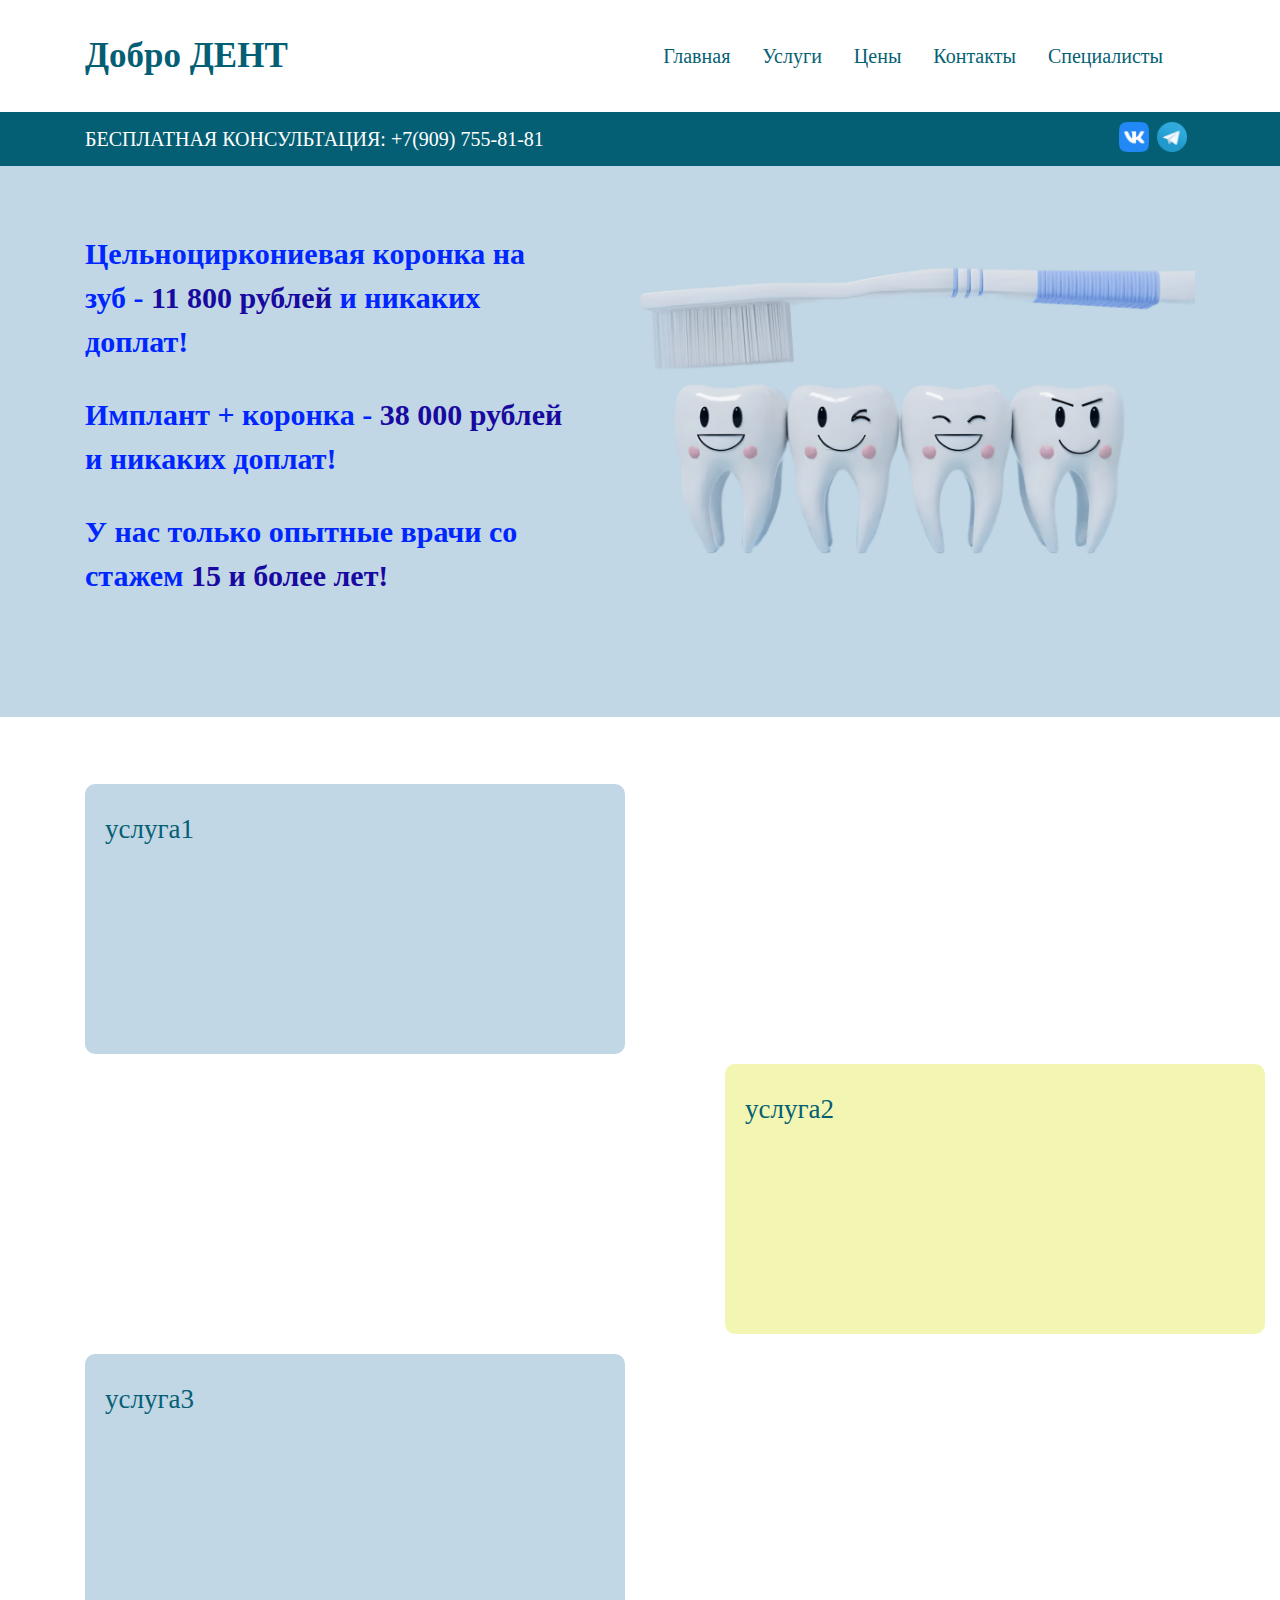
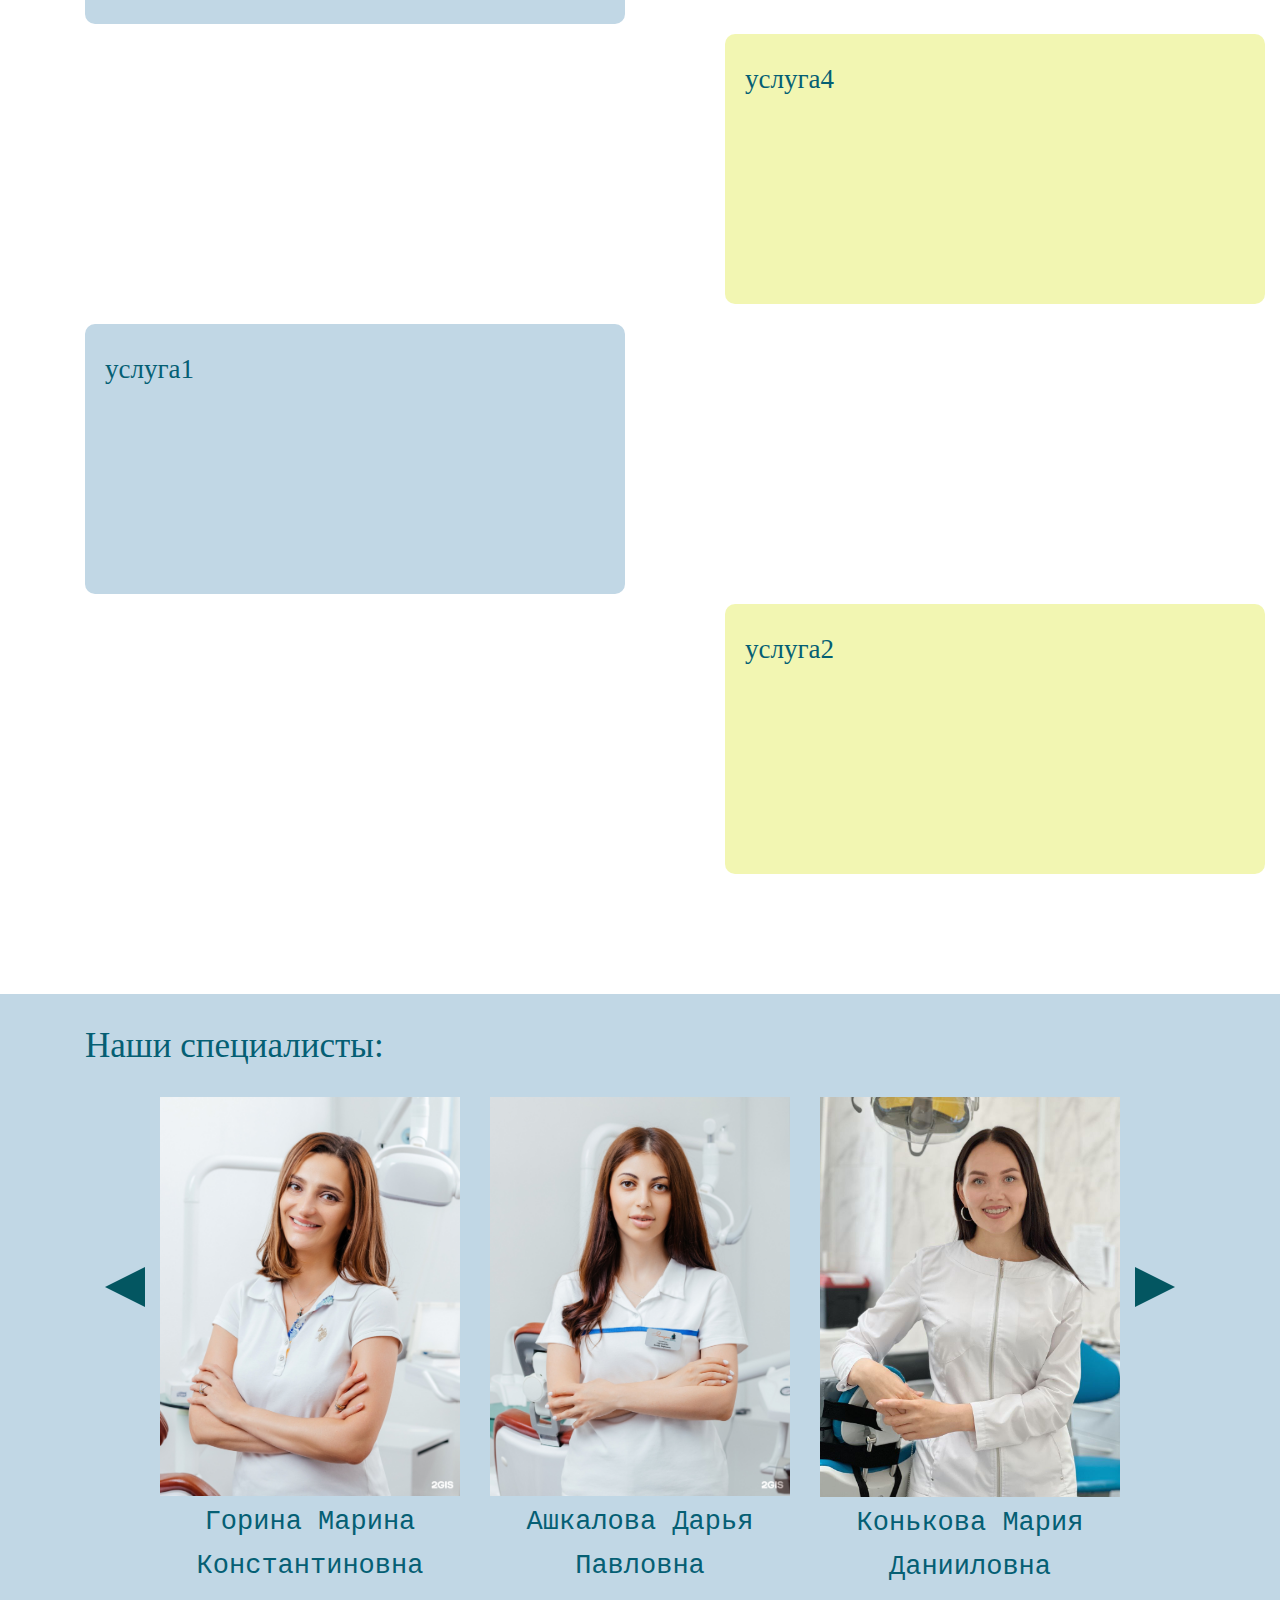
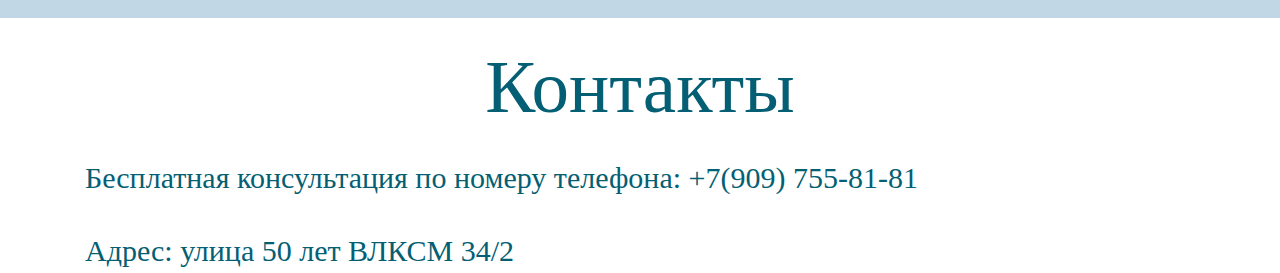
<file: index.html>
<!DOCTYPE html>
<html lang="en">
<head>
    <meta charset="UTF-8">
    <meta name="viewport" content="width=device-width, initial-scale=1.0">
    <title>Document</title>
    <link rel="stylesheet" href="css/style.css">
</head>
<div class="wrap">
<body>
    <div class="div-header">
    <header class="header_1">
        <div class="container container_header">
            <div class="logo">
            <h1 class="h1_header">Добро ДЕНТ</h1>
        </div>
            <nav class="nav">
                <ul class="nav_list">
                    <li class="nav_item"><a href="index.html">Главная</a></li>
                    <li class="nav_item"><a href="#yslugi">Услуги</a></li>
                    <li class="nav_item"><a href="priceList.html">Цены</a></li>
                    <li class="nav_item"><a href="#contacts">Контакты</a></li>
                    <li class="nav_item"><a href="#collectiv">Специалисты</a></li>
                </ul>
            </nav>
            <button class="burger" onclick="burgerClick()">
                <div class="burger__line burger__line1"></div>
                <div class="burger__line burger__line2"></div>
                <div class="burger__line burger__line3"></div>
            </button>
        </div>
    </header>
    <header class="header_2">
    <div class="container container_header_2">
                <div class="header_text_div">
                    <div class="text_h_1">
                <p class="header_text">БЕСПЛАТНАЯ КОНСУЛЬТАЦИЯ: +7(909) 755-81-81
                    </div>
            </div>
            <div class="header_list_div">
                <ul class="header_list">
                    <li class="header_item">
                        <a class="header_link" href="https://vk.com/id747212948">
                            <img src="img/вк.png" alt="" class="header_img">
                        </a>
                    </li>
                    <li class="header_item">
                        <a class="header_link" href="https://web.telegram.org/a/#-1001224624669">
                            <img src="img/telegram-icon.png" alt="" class="header_img">
                        </a>
                    </li>
                </ul>
            </div>
        </div>
    </header>
</div>
    <main class="main">
        <section class="hero-block">
           <div class="container container_hero-block">
            <div class="main_text_1">
                <p class="text_section_1">Цельноциркониевая коронка на зуб - <strong class="strong">11 800 рублей</strong> и никаких доплат!</p>
                <p class="text_section_1">Имплант + коронка - <strong class="strong">38 000 рублей</strong> и никаких доплат!</p>
                <p class="text_section_1">У нас только опытные врачи со стажем <strong class="strong">15 и более лет!</strong></p>
            </div>
            <div class="hero-block_img">
                <img src="img/Remove-bg.ai_1724790157105.png" alt="" class="main_img">
           </div>
                <div class="hero-block_content">
                    <h1 class="main_h1"></h1>
                    <p class="main_text"></p>
                </div>
            </div>
        </section>
        <section class="yslygi">
            <div class="container container_section_2" id="yslugi">  
               <div class="s2">
                    <ul class="yslugi-list">
                        <li class="yslugi-item">
                            <div class="u_div1 u1 zoom-effect"> 
                                <h3 class="u_zag">услуга1</h3>
                            </div>
                        </li>

                        <li class="yslugi-item">
                            <div class="u_div1 u2 zoom-effect"> 
                                <h3 class="u_zag">услуга3</h3>
                            </div>
                        </li>

                        <li class="yslugi-item">
                            <div class="u_div1 u3 zoom-effect"> 
                                <h3 class="u_zag">услуга1</h3>
                            </div>
                        </li>
                    </ul>
                <ul class="u_list">
                    <li class="yslugi-item">
                        <div class="u_div2 u4 zoom-effect"> 
                            <h3 class="u_zag">услуга2</h3>
                        </div>
                    </li>
                    
                    <li class="yslugi-item">
                        <div class="u_div2 u5 zoom-effect"> 
                            <h3 class="u_zag">услуга4</h3>
                        </div>
                    </li>

                    <li class="yslugi-item">
                        <div class="u_div2 u6 zoom-effect"> 
                            <h3 class="u_zag">услуга2</h3>
                        </div>
                    </li>
                </ul>
        </div>
            </div>
        </section>
        <section class="collectiv">
           <div class="container div_s3">
    <h2 class="collectiv__title" id="collectiv">Наши специалисты:</h2>
    <div class="collectiv__d">
        <div class="triangle">
            <button class="triangle-left" id="btn_prev" onclick="prev()"></button>
        </div>
    <div class="collectiv_div photo1">
        <img src="img/photo1.jpg" alt="" class="collectiv__img" id="first">
        <p class="collectiv__text text1">Горина Марина Константиновна</p>
    </div>
    <div class="collectiv_div photo2">
        <img src="img/photo2.jpg" alt="" class="collectiv__img" id="second">
        <p class="collectiv__text text2">Ашкалова Дарья Павловна</p>
    </div>
    <div class="collectiv_div photo3">
        <img src="img/photo3.jpg" alt="" class="collectiv__img" id="third">
        <p class="collectiv__text text3">Конькова Мария Данииловна</p>
    </div>
    <div class="triangle">
        <button class="triangle-right" id="btn_next" onclick="next()"></button>
    </div>
</div>
</div>
        </section>
        <section class="contacts" id="contacts">
            <div class="container container__contacts">
                <h1 class="contacts__title">Контакты</h1>
                <div class="cont__p">
                    <p class="contacts__text">Бесплатная консультация по номеру телефона: +7(909) 755-81-81</p>
                    <p class="contacts__text">Адрес: улица 50 лет ВЛКСМ 34/2</p>
                </div>
            </div>
        </section>
        <section class="otzivi">

        </section>
    </main>
    <footer class="footer">
        <div class="container container_footer">
            <div class="proiv">
                <p class="footer_P"></p>
            </div>
            <div class="footer_content">
                <h2 class="footer_title"></h2>
                <p class="footer_text"></p>
            </div>
        </div>
    </footer>
    <script type="text/javascript" src="scripts/gallery.js"></script>
    <script type="text/javascript" src="scripts/burger.js"></script>
</body>
</div>
</html>
</file>
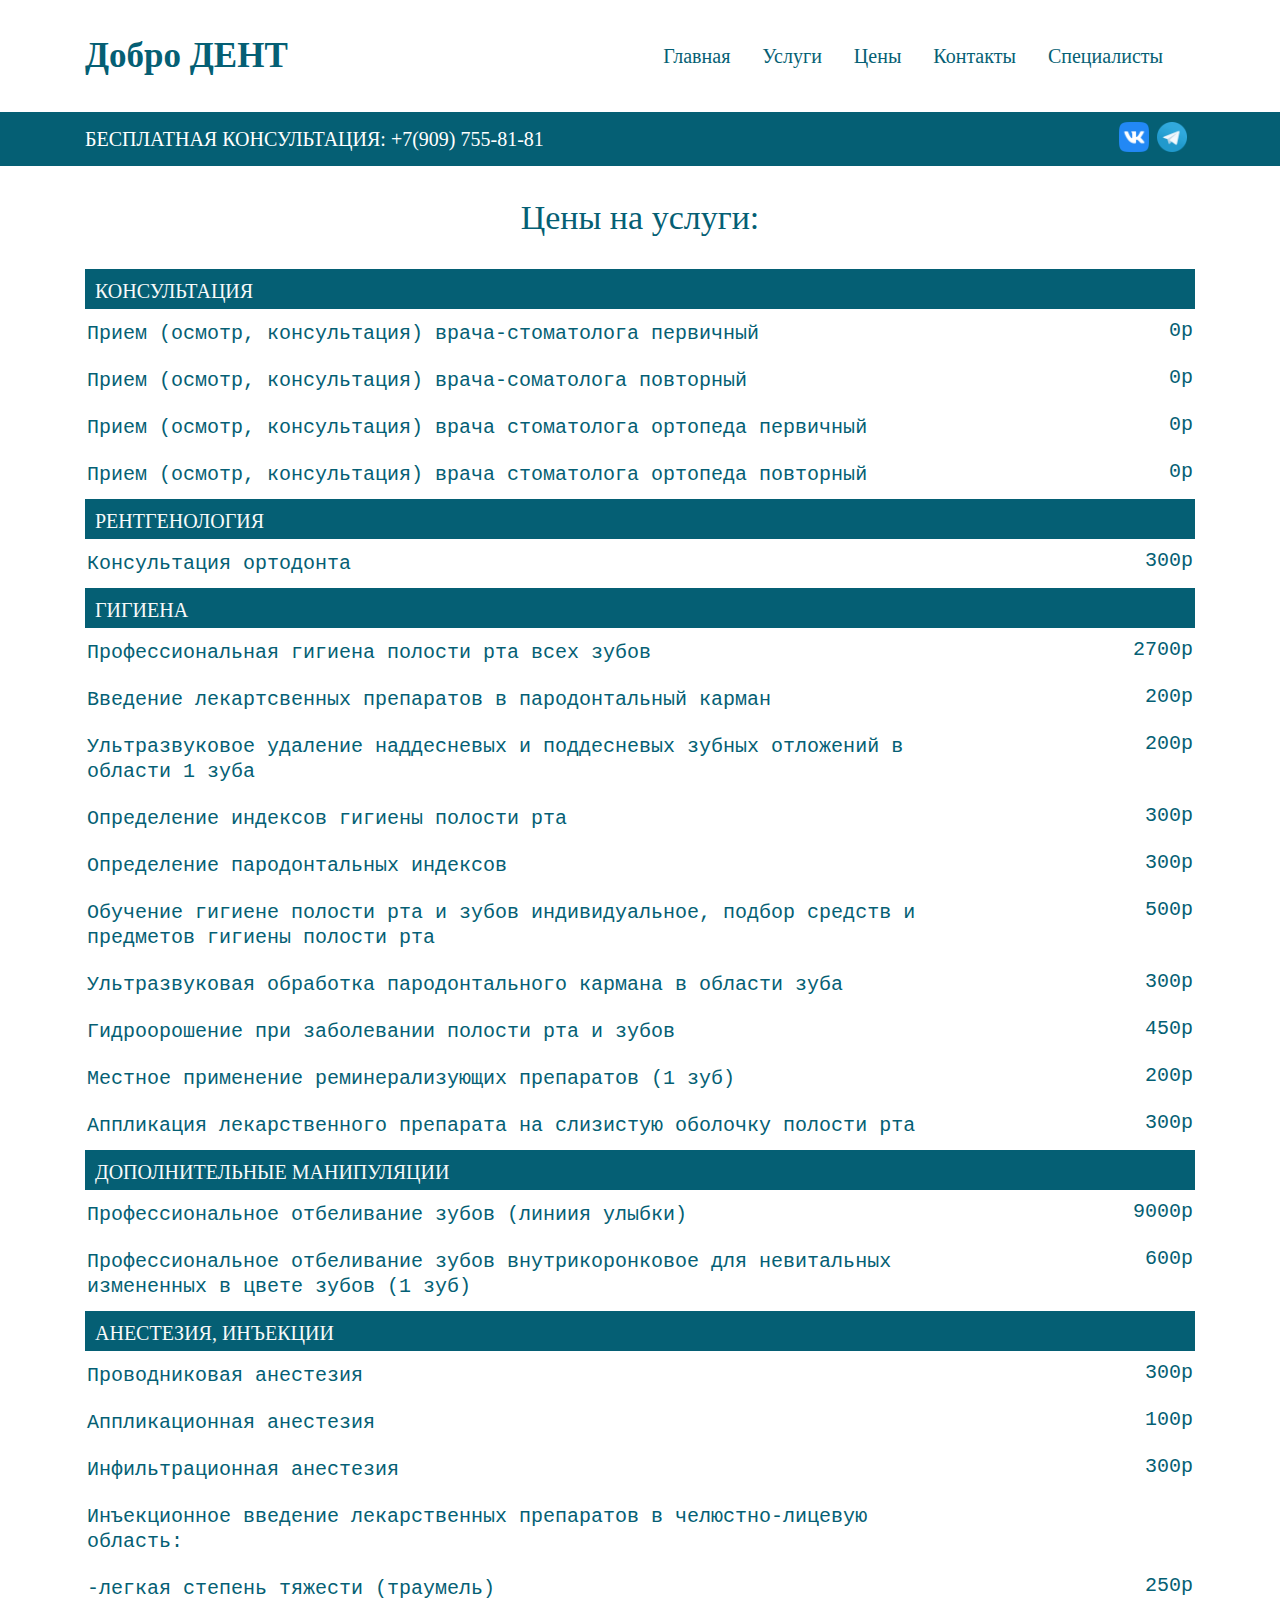
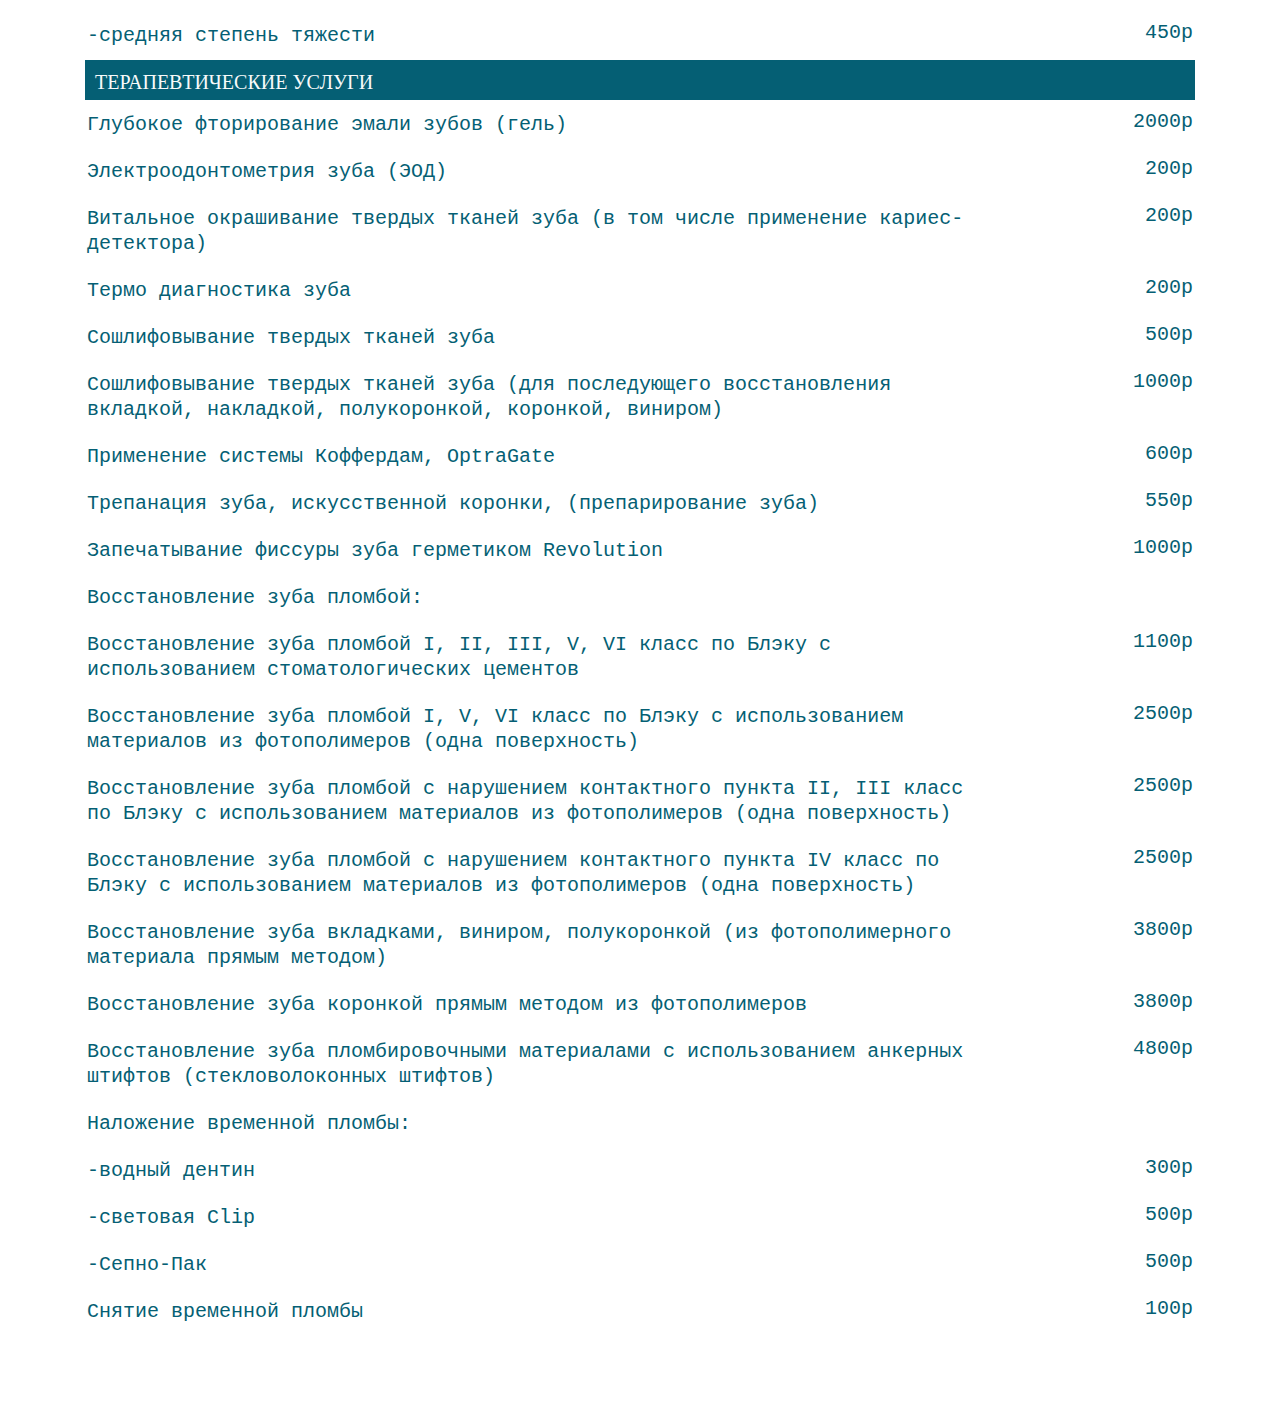
<file: priceList.html>
<!DOCTYPE html>
<html lang="en">
<head>
    <meta charset="UTF-8">
    <meta name="viewport" content="width=device-width, initial-scale=1.0">
    <title>Document</title>
    <link rel="stylesheet" href="css/style.css">
</head>
<div class="wrap">
<body>
    <div class="div-header">
    <header class="header_1">
        <div class="container container_header">
            <div class="logo">
            <h1 class="h1_header">Добро ДЕНТ</h1>
        </div>
            <nav class="nav">
                <ul class="nav_list">
                    <li class="nav_item"><a href="index.html">Главная</a></li>
                    <li class="nav_item"><a href="index.html">Услуги</a></li>
                    <li class="nav_item"><a href="index.html">Цены</a></li>
                    <li class="nav_item"><a href="index.html">Контакты</a></li>
                    <li class="nav_item"><a href="index.html">Специалисты</a></li>
                </ul>
            </nav>
            <button class="burger" onclick="burgerClick()">
                <div class="burger__line burger__line1"></div>
                <div class="burger__line burger__line2"></div>
                <div class="burger__line burger__line3"></div>
            </button>
        </div>
    </header>
    <header class="header_2">
    <div class="container container_header_2">
                <div class="header_text_div">
                    <div class="text_h_1">
                <p class="header_text">БЕСПЛАТНАЯ КОНСУЛЬТАЦИЯ: +7(909) 755-81-81
                    </div>
            </div>
            <div class="header_list_div">
                <ul class="header_list">
                    <li class="header_item">
                        <a class="header_link" href="https://vk.com/id747212948">
                            <img src="img/вк.png" alt="" class="header_img">
                        </a>
                    </li>
                    <li class="header_item">
                        <a class="header_link" href="https://web.telegram.org/a/#-1001224624669">
                            <img src="img/telegram-icon.png" alt="" class="header_img">
                        </a>
                    </li>
                </ul>
            </div>
        </div>
    </header>
    <main class="main">
        <div class="container table__div">
            <h2 class="table__title">Цены на услуги:</h2>
            <div class="tit">
                <p class="titles__p">КОНСУЛЬТАЦИЯ</p>
            </div>
            <div class="prices-items">
            <table class="price__table">
                <tbody class="table__body">
                    <tr class="price-row">
                        <td class="elem_table">
                            <div class="line-blocks">
                                <div class="p-i-t"><p class="prices-item-titles">Прием (осмотр, консультация) врача-стоматолога первичный</p></div>
                                <div class="i-p"><p class="item-price">0р</p></div>
                            </div>
                        </td>
                    </tr>

                    <tr class="price-row">
                        <td class="elem_table">
                            <div class="line-blocks">
                                <div class="p-i-t"><p class="prices-item-titles">Прием (осмотр, консультация) врача-соматолога повторный</p></div>
                                <div class="i-p"><p class="item-price">0р</p></div>
                            </div>
                        </td>
                    </tr>

                    <tr class="price-row">
                        <td class="elem_table">
                            <div class="line-blocks">
                                <div class="p-i-t"><p class="prices-item-titles">Прием (осмотр, консультация) врача стоматолога ортопеда первичный</p></div>
                                <div class="i-p"><p class="item-price">0р</p></div>
                            </div>
                        </td>
                    </tr>

                    <tr class="price-row">
                        <td class="elem_table">
                            <div class="line-blocks">
                                <div class="p-i-t"><p class="prices-item-titles">Прием (осмотр, консультация) врача стоматолога ортопеда повторный</p></div>
                                <div class="i-p"><p class="item-price">0р</p></div>
                            </div>
                        </td>
                    </tr>
                </tbody>
            </table>
        </div>
        <div class="tit">
            <p class="titles__p">РЕНТГЕНОЛОГИЯ</p>
        </div>
        <div class="prices-items">
        <table class="price__table">
            <tbody class="table__body">
                <tr class="price-row">
                    <td class="elem_table">
                        <div class="line-blocks">
                            <div class="p-i-t"><p class="prices-item-titles">Консультация ортодонта</p></div>
                            <div class="i-p"><p class="item-price">300р</p></div>
                        </div>
                    </td>
                </tr>
            </tbody>
        </table>
    </div>
    <div class="tit">
        <p class="titles__p">ГИГИЕНА</p>
    </div>
    <div class="prices-items">
    <table class="price__table">
        <tbody class="table__body">
            <tr class="price-row">
                <td class="elem_table">
                    <div class="line-blocks">
                        <div class="p-i-t"><p class="prices-item-titles">Профессиональная гигиена полости рта всех зубов</p></div>
                        <div class="i-p"><p class="item-price">2700р</p></div>
                    </div>
                </td>
            </tr>

            <tr class="price-row">
                <td class="elem_table">
                    <div class="line-blocks">
                        <div class="p-i-t"><p class="prices-item-titles">Введение лекартсвенных препаратов в пародонтальный карман</p></div>
                        <div class="i-p"><p class="item-price">200р</p></div>
                    </div>
                </td>
            </tr>

            <tr class="price-row">
                <td class="elem_table">
                    <div class="line-blocks">
                        <div class="p-i-t"><p class="prices-item-titles">Ультразвуковое удаление наддесневых и поддесневых зубных отложений в области 1 зуба</p></div>
                        <div class="i-p"><p class="item-price">200р</p></div>
                    </div>
                </td>
            </tr>

            <tr class="price-row">
                <td class="elem_table">
                    <div class="line-blocks">
                        <div class="p-i-t"><p class="prices-item-titles">Определение индексов гигиены полости рта</p></div>
                        <div class="i-p"><p class="item-price">300р</p></div>
                    </div>
                </td>
            </tr>

            <tr class="price-row">
                <td class="elem_table">
                    <div class="line-blocks">
                        <div class="p-i-t"><p class="prices-item-titles">Определение пародонтальных индексов</p></div>
                        <div class="i-p"><p class="item-price">300р</p></div>
                    </div>
                </td>
            </tr>

            <tr class="price-row">
                <td class="elem_table">
                    <div class="line-blocks">
                        <div class="p-i-t"><p class="prices-item-titles">Обучение гигиене полости рта и зубов индивидуальное, подбор средств и предметов гигиены полости рта</p></div>
                        <div class="i-p"><p class="item-price">500р</p></div>
                    </div>
                </td>
            </tr>

            <tr class="price-row">
                <td class="elem_table">
                    <div class="line-blocks">
                        <div class="p-i-t"><p class="prices-item-titles">Ультразвуковая обработка пародонтального кармана в области зуба</p></div>
                        <div class="i-p"><p class="item-price">300р</p></div>
                    </div>
                </td>
            </tr>

            <tr class="price-row">
                <td class="elem_table">
                    <div class="line-blocks">
                        <div class="p-i-t"><p class="prices-item-titles">Гидроорошение при заболевании полости рта и зубов</p></div>
                        <div class="i-p"><p class="item-price">450р</p></div>
                    </div>
                </td>
            </tr>

            <tr class="price-row">
                <td class="elem_table">
                    <div class="line-blocks">
                        <div class="p-i-t"><p class="prices-item-titles">Местное применение реминерализующих препаратов (1 зуб)</p></div>
                        <div class="i-p"><p class="item-price">200р</p></div>
                    </div>
                </td>
            </tr>

            <tr class="price-row">
                <td class="elem_table">
                    <div class="line-blocks">
                        <div class="p-i-t"><p class="prices-item-titles">Аппликация лекарственного препарата на слизистую оболочку полости рта </p></div>
                        <div class="i-p"><p class="item-price">300р</p></div>
                    </div>
                </td>
            </tr>
        </tbody>
    </table>
</div>
<div class="tit">
    <p class="titles__p">ДОПОЛНИТЕЛЬНЫЕ МАНИПУЛЯЦИИ</p>
</div>
<div class="prices-items">
<table class="price__table">
    <tbody class="table__body">
        <tr class="price-row">
            <td class="elem_table">
                <div class="line-blocks">
                    <div class="p-i-t"><p class="prices-item-titles">Профессиональное отбеливание зубов (линиия улыбки)</p></div>
                    <div class="i-p"><p class="item-price">9000р</p></div>
                </div>
            </td>
        </tr>

        <tr class="price-row">
            <td class="elem_table">
                <div class="line-blocks">
                    <div class="p-i-t"><p class="prices-item-titles">Профессиональное отбеливание зубов внутрикоронковое для невитальных измененных в цвете зубов (1 зуб)</p></div>
                    <div class="i-p"><p class="item-price">600р</p></div>
                </div>
            </td>
        </tr>
    </tbody>
</table>
</div>
            <div class="tit">
                <p class="titles__p">АНЕСТЕЗИЯ, ИНЪЕКЦИИ</p>
            </div>
            <div class="prices-items">
                <table class="price__table">
                    <tbody class="table__body">
                        <tr class="price-row">
                            <td class="elem_table">
                                <div class="line-blocks">
                                    <div class="p-i-t"><p class="prices-item-titles">Проводниковая анестезия</p></div>
                                    <div class="i-p"><p class="item-price">300р</p></div>
                                </div>
                            </td>
                        </tr>
    
                        <tr class="price-row">
                            <td class="elem_table">
                                <div class="line-blocks">
                                    <div class="p-i-t"><p class="prices-item-titles">Аппликационная анестезия</p></div>
                                    <div class="i-p"><p class="item-price">100р</p></div>
                                </div>
                            </td>
                        </tr>
    
                        <tr class="price-row">
                            <td class="elem_table">
                                <div class="line-blocks">
                                    <div class="p-i-t"><p class="prices-item-titles">Инфильтрационная анестезия</p></div>
                                    <div class="i-p"><p class="item-price">300р</p></div>
                                </div>
                            </td>
                        </tr>
    
                        <tr class="price-row">
                            <td class="elem_table">
                                <div class="line-blocks">
                                    <div class="p-i-t"><p class="prices-item-titles">Инъекционное введение лекарственных препаратов в челюстно-лицевую область:</p></div>
                                </div>
                            </td>
                        </tr>
    
                        <tr class="price-row">
                            <td class="elem_table">
                                <div class="line-blocks">
                                    <div class="p-i-t"><p class="prices-item-titles">-легкая степень тяжести (траумель)</p></div>
                                    <div class="i-p"><p class="item-price">250р</p></div>
                                </div>
                            </td>
                        </tr>

                        <tr class="price-row">
                            <td class="elem_table">
                                <div class="line-blocks">
                                    <div class="p-i-t"><p class="prices-item-titles">-средняя степень тяжести</p></div>
                                    <div class="i-p"><p class="item-price">450р</p></div>
                                </div>
                            </td>
                        </tr>
                    </tbody>
                </table>
            </div>
            <div class="tit">
                <p class="titles__p">ТЕРАПЕВТИЧЕСКИЕ УСЛУГИ</p>
            </div>
            <div class="prices-items">
                <table class="price__table">
                    <tbody class="table__body">
                        <tr class="price-row">
                            <td class="elem_table">
                                <div class="line-blocks">
                                    <div class="p-i-t"><p class="prices-item-titles">Глубокое фторирование эмали зубов (гель)</p></div>
                                    <div class="i-p"><p class="item-price">2000р</p></div>
                                </div>
                            </td>
                        </tr>
    
                        <tr class="price-row">
                            <td class="elem_table">
                                <div class="line-blocks">
                                    <div class="p-i-t"><p class="prices-item-titles">Электроодонтометрия зуба (ЭОД)</p></div>
                                    <div class="i-p"><p class="item-price">200р</p></div>
                                </div>
                            </td>
                        </tr>
    
                        <tr class="price-row">
                            <td class="elem_table">
                                <div class="line-blocks">
                                    <div class="p-i-t"><p class="prices-item-titles">Витальное окрашивание твердых тканей зуба (в том числе применение кариес-детектора)</p></div>
                                    <div class="i-p"><p class="item-price">200р</p></div>
                                </div>
                            </td>
                        </tr>
    
                        <tr class="price-row">
                            <td class="elem_table">
                                <div class="line-blocks">
                                    <div class="p-i-t"><p class="prices-item-titles">Термо диагностика зуба</p></div>
                                    <div class="i-p"><p class="item-price">200р</p></div>
                                </div>
                            </td>
                        </tr>
    
                        <tr class="price-row">
                            <td class="elem_table">
                                <div class="line-blocks">
                                    <div class="p-i-t"><p class="prices-item-titles">Сошлифовывание твердых тканей зуба</p></div>
                                    <div class="i-p"><p class="item-price">500р</p></div>
                                </div>
                            </td>
                        </tr>

                        <tr class="price-row">
                            <td class="elem_table">
                                <div class="line-blocks">
                                    <div class="p-i-t"><p class="prices-item-titles">Сошлифовывание твердых тканей зуба (для последующего восстановления вкладкой, накладкой, полукоронкой, коронкой, виниром)</p></div>
                                    <div class="i-p"><p class="item-price">1000р</p></div>
                                </div>
                            </td>
                        </tr>
    
                        <tr class="price-row">
                            <td class="elem_table">
                                <div class="line-blocks">
                                    <div class="p-i-t"><p class="prices-item-titles">Применение системы Коффердам, OptraGate</p></div>
                                    <div class="i-p"><p class="item-price">600р</p></div>
                                </div>
                            </td>
                        </tr>
    
                        <tr class="price-row">
                            <td class="elem_table">
                                <div class="line-blocks">
                                    <div class="p-i-t"><p class="prices-item-titles">Трепанация зуба, искусственной коронки, (препарирование зуба)</p></div>
                                    <div class="i-p"><p class="item-price">550р</p></div>
                                </div>
                            </td>
                        </tr>
    
                        <tr class="price-row">
                            <td class="elem_table">
                                <div class="line-blocks">
                                    <div class="p-i-t"><p class="prices-item-titles">Запечатывание фиссуры зуба герметиком Revolution</p></div>
                                    <div class="i-p"><p class="item-price">1000р</p></div>
                                </div>
                            </td>
                        </tr>
    
                        <tr class="price-row">
                            <td class="elem_table">
                                <div class="line-blocks">
                                    <div class="p-i-t"><p class="prices-item-titles">Восстановление зуба пломбой:</p></div>
                                </div>
                            </td>
                        </tr>

                        <tr class="price-row">
                            <td class="elem_table">
                                <div class="line-blocks">
                                    <div class="p-i-t"><p class="prices-item-titles">Восстановление зуба пломбой I, II, III, V, VI класс по Блэку с использованием стоматологических цементов</p></div>
                                    <div class="i-p"><p class="item-price">1100р</p></div>
                                </div>
                            </td>
                        </tr>
    
                        <tr class="price-row">
                            <td class="elem_table">
                                <div class="line-blocks">
                                    <div class="p-i-t"><p class="prices-item-titles">Восстановление зуба пломбой I, V, VI класс по Блэку с использованием материалов из фотополимеров (одна поверхность)</p></div>
                                    <div class="i-p"><p class="item-price">2500р</p></div>
                                </div>
                            </td>
                        </tr>
    
                        <tr class="price-row">
                            <td class="elem_table">
                                <div class="line-blocks">
                                    <div class="p-i-t"><p class="prices-item-titles">Восстановление зуба пломбой с нарушением контактного пункта II, III класс по Блэку с использованием материалов из фотополимеров (одна поверхность)</p></div>
                                    <div class="i-p"><p class="item-price">2500р</p></div>
                                </div>
                            </td>
                        </tr>
    
                        <tr class="price-row">
                            <td class="elem_table">
                                <div class="line-blocks">
                                    <div class="p-i-t"><p class="prices-item-titles">Восстановление зуба пломбой с нарушением контактного пункта IV класс по Блэку с использованием материалов из фотополимеров (одна поверхность)</p></div>
                                    <div class="i-p"><p class="item-price">2500р</p></div>
                                </div>
                            </td>
                        </tr>
    
                        <tr class="price-row">
                            <td class="elem_table">
                                <div class="line-blocks">
                                    <div class="p-i-t"><p class="prices-item-titles">Восстановление зуба вкладками, виниром, полукоронкой (из фотополимерного материала прямым методом)</p></div>
                                    <div class="i-p"><p class="item-price">3800р</p></div>
                                </div>
                            </td>
                        </tr>

                        <tr class="price-row">
                            <td class="elem_table">
                                <div class="line-blocks">
                                    <div class="p-i-t"><p class="prices-item-titles">Восстановление зуба коронкой прямым методом из фотополимеров</p></div>
                                    <div class="i-p"><p class="item-price">3800р</p></div>
                                </div>
                            </td>
                        </tr>
    
                        <tr class="price-row">
                            <td class="elem_table">
                                <div class="line-blocks">
                                    <div class="p-i-t"><p class="prices-item-titles">Восстановление зуба пломбировочными материалами с использованием анкерных штифтов (стекловолоконных штифтов)</p></div>
                                    <div class="i-p"><p class="item-price">4800р</p></div>
                                </div>
                            </td>
                        </tr>
    
                        <tr class="price-row">
                            <td class="elem_table">
                                <div class="line-blocks">
                                    <div class="p-i-t"><p class="prices-item-titles">Наложение временной пломбы:</p></div>
                                </div>
                            </td>
                        </tr>
    
                        <tr class="price-row">
                            <td class="elem_table">
                                <div class="line-blocks">
                                    <div class="p-i-t"><p class="prices-item-titles">-водный дентин</p></div>
                                    <div class="i-p"><p class="item-price">300р</p></div>
                                </div>
                            </td>
                        </tr>
    
                        <tr class="price-row">
                            <td class="elem_table">
                                <div class="line-blocks">
                                    <div class="p-i-t"><p class="prices-item-titles">-световая Clip</p></div>
                                    <div class="i-p"><p class="item-price">500р</p></div>
                                </div>
                            </td>
                        </tr>

                        <tr class="price-row">
                            <td class="elem_table">
                                <div class="line-blocks">
                                    <div class="p-i-t"><p class="prices-item-titles">-Сепно-Пак</p></div>
                                    <div class="i-p"><p class="item-price">500р</p></div>
                                </div>
                            </td>
                        </tr>

                        <tr class="price-row">
                            <td class="elem_table">
                                <div class="line-blocks">
                                    <div class="p-i-t"><p class="prices-item-titles">Снятие временной пломбы</p></div>
                                    <div class="i-p"><p class="item-price">100р</p></div>
                                </div>
                            </td>
                        </tr>
                    </tbody>
                </table>
            </div>
</div>
    </main>
    <footer class="footer">
        <div class="container container_footer">
            <div class="proiv">
                <p class="footer_P"></p>
            </div>
            <div class="footer_content">
                <h2 class="footer_title"></h2>
                <p class="footer_text"></p>
            </div>
        </div>
    </footer>
    <script type="text/javascript" src="scripts/burger.js"></script>
</body>
</div>
</html>
</file>
<file: css/style.css>
*{
    margin: 0;
    padding: 0;
    text-decoration: none;
}


.div-header{
    position: -webkit-sticky;
    position: sticky;
    top: 0;
    z-index: 2;
}

header{
    z-index: 999;
    position: relative;
}

.header_1{
    background-color: white;
    
}
.wrap{
    overflow: hidden;
}
.container{
    max-width: 1110px;
    margin: 0 auto;
}

.container_header{
    display: flex;
    align-items: center;
    padding: 36px 0;
    justify-content: space-between;
}



.logo{
    display: flex;
    align-items: center;
    margin-right: 100px;
}

.h1_header{
    color: rgb(5, 95, 116);
font-family: cursive;
font-size: 35px;
font-weight: 900;
line-height: 40px;
letter-spacing: 0%;
text-align: left;
}

.nav_list{
    display: flex;
    list-style: none ;
}

.nav_item{
    margin-right: 32px;
    color: rgb(5, 95, 116);
font-family: cursive;
font-size: 20px;
font-weight: 400;
line-height: 20px;
letter-spacing: 0%;
text-align: left;
cursor: pointer;
transition: .3s;
}

.nav_item:hover{
    color: rgb(145, 218, 235);
}
a{
    color: rgb(5, 95, 116);
}
a:hover{
    color: rgb(145, 218, 235);
}




.header_2{
    background-color: rgb(5, 95, 116);
    z-index: 998;
}

.container_header_2{
    display: flex;
    align-items: center;
    justify-content: space-between;
}
.header_text_div{
    margin-right: 32px;
    color: rgb(255, 255, 255);
font-family: cursive;
font-size: 20px;
font-weight: 400;
line-height: 17px;
letter-spacing: 0%;
text-align: center;
cursor: pointer;
transition: .3s;
}


.header_list{
list-style: none;
display: flex;
}

.header_item{
    margin-right: 8px;
    margin-top: 10px;
    margin-bottom: 10px;
}

.header_img{
   max-width: 30px;
}

.header_img:hover{
    filter: brightness(80%);
}





.hero-block{
    background: rgb(193,215,229);
}
.container_hero-block{
    display: flex;
    justify-content: space-between;
    align-items: center;
    padding: 66px 0 90px;
}

.text_section_1{
    margin-right: 32px;
    color: rgb(0, 38, 255);
font-family: American Typewriter, serif;
font-size: 30px;
font-weight: 700;
line-height: 44px;
letter-spacing: 0%;
text-align: left;
cursor: pointer;
transition: .3s;
margin-bottom: 29px;
}
.strong{
    color: rgb(24, 9, 160);
    font-weight: 600;
}

.main_img{
    max-width: 600px;
    align-items: center;
    justify-content: right;
}

.table__div{
    margin-bottom: 70px;
}






 .container_section_2{
    justify-content: space-between;
    align-items: center;
    padding: 47px 0 90px;
 }


.yslugi-list{
    list-style: none;
    
}

.s2{
    display: flex;
}

.u_div1{
    width: 500px;
    height: 230px;
    background: rgb(193,215,229);
    margin-bottom: 300px;
    border-radius: 10px;
    padding: 20px 20px 20px;
    margin-right: 100px;
    margin-top: 20px;
}

.u_div1:hover{
    -webkit-box-shadow: 11px 10px 8px 0px rgba(11, 82, 137, 0.33);
-moz-box-shadow: 11px 10px 8px 0px rgba(11, 82, 137, 0.33);
box-shadow: 11px 10px 8px 0px rgba(11, 82, 137, 0.33);
}

.u_list{
    list-style: none;
}

.u_div2{
    width: 500px;
    height: 230px;
    background: rgba(240, 245, 166, 0.863);
    margin-bottom: 30px;
    border-radius: 10px;
    padding: 20px 20px 20px;
    margin-top: 300px;
}

.u_div2:hover{
    -webkit-box-shadow: 11px 10px 8px 0px rgba(88, 82, 2, 0.33);
-moz-box-shadow: 11px 10px 8px 0px rgba(88, 82, 2, 0.33);
box-shadow: 11px 10px 8px 0px rgba(88, 82, 2, 0.33)ж
}

.u_zag{
    
    color: rgb(5, 95, 116);
font-family: cursive;
font-size: 27px;
font-weight: 400;
line-height: 50px;
letter-spacing: 0%;
text-align: left;
cursor: pointer;
}

.zoom-effect {
    transition: transform 0.5s;
}
  
  .zoom-effect:hover {
    transform: scale(1.1);
    z-index: 1;
}


.collectiv{
    background-color:  rgb(193,215,229);
}
.div_s3{
    padding-top: 30px;
}
.collectiv__title{
    color: rgb(5, 95, 116);
font-family: cursive;
font-size: 35px;
font-weight: 500;
line-height: 44px;
letter-spacing: 0%;
text-align: left;
cursor: pointer;
transition: .3s;
margin-bottom: 29px;
}
.collectiv__d{
    display: flex;
    justify-content: center;
}
.collectiv__img{
    width: 300px;
}
.collectiv_div{
    max-width: 300px;
}
.collectiv__text{
    color: rgb(5, 95, 116);
font-family: Andale Mono, monospace;
font-size: 27px;
font-weight: 500;
line-height: 44px;
letter-spacing: 0%;
text-align: center;
cursor: pointer;
transition: .3s;
margin-bottom: 29px;
}
.photo1{
   margin-left: 15px;
   margin-right: 30px;
}
.photo3{
    margin-left: 30px;
    margin-right: 15px;
}


.triangle-left {
    width: 0;
    height: 0;
    border-top: 20px solid transparent;
    border-bottom: 20px solid transparent;
    border-right: 40px solid #035661;
    border-left: 1px solid transparent;
    margin-top: 170px;
    background-color: rgb(193,215,229);
    
}

.triangle-right {
    width: 0;
    height: 0;
    border-top: 20px solid transparent;
    border-bottom: 20px solid transparent;
    border-left: 40px solid #035661;
    margin-top: 170px;
    border-right: 1px solid transparent;
    background-color: rgb(193,215,229);
}




.contacts__title{
    color: rgb(5, 95, 116);
    font-family: cursive;
    font-size: 75px;
    font-weight: 500;
    line-height: 80px;
    letter-spacing: 0%;
    text-align: center;
    cursor: pointer;
    transition: .3s;
    margin-top: 29px;
}
.contacts__text{
    color: rgb(5, 95, 116);
    font-family: cursive;
    font-size: 30px;
    font-weight: 500;
    line-height: 44px;
    letter-spacing: 0%;
    text-align: left;
    cursor: pointer;
    transition: .3s;
    margin-top: 29px;
}



.is-active{
    display: block;
}
.burger{
    width: 60px;
    height: 50px;
    background-color: transparent;
    border: none;
    display: none;
    margin-right: 10px;
}
.burger__line{
    width: 100%;
    height: 10px;
    background-color:  rgb(5, 95, 116);
    margin-bottom: 10px;
}
.active .burger__line1{
    transform: translate(2px,20px) rotate(45deg);
}
.active .burger__line2{
    opacity: 0;
}
.active .burger__line3{
    transform: translate(2px,-20px) rotate(-45deg);
}

@media (min-width:320px) and (max-width: 349px){
    .container{
        max-width: 320px;
    }
    .nav{
        flex-direction: column;
        position: absolute;
        height: 350px;
        background-color: rgb(255, 255, 255);
        width: 250px;
        padding: 5px;
        top: 50px;
        right: 20px;
        transform: translate(300%, 100%);
        transition: 1s;
        z-index: 1000;
    }
    .nav_list{
        flex-direction: column;
    }
    .nav_item{
        margin-bottom: 30px;
        margin-left: 20px;
        margin-top: 10px;
    }
    .burger{
        display: block;
        z-index: 1001;
     }
    .container_hero-block{
        flex-direction: column;
        align-items: center;
    }
    .text_section_1{
       text-align: center;
    }
    .hero-block_title{
        text-align: center;
        margin-top: 35px;
    }
    .header_text{
        margin-right: 32px;
        color: rgb(255, 255, 255);
        font-family: cursive;
        font-size: 16px;
        font-weight: 400;
        line-height: 17px;
        letter-spacing: 0%;
        text-align: center;
        cursor: pointer;
        transition: .3s;
    }
    .main_img{
        max-width: 300px;
    }
    .u_div1{
        width: 260px;
    height: 190px;
    background: rgb(193,215,229);
    margin-bottom: 10px;
    border-radius: 10px;
    padding: 20px 20px 20px;
    margin-left: 10px;
    }
    .u_div2{
        width: 260px;
    height: 190px;
    background: rgba(240, 245, 166, 0.863);
    border-radius: 10px;
    padding: 20px 20px 20px;
    margin-bottom: 10px;
    margin-top: 19px;
    margin-left: 7px;
    }
    .contacts{
        padding: 10px;
    }
    .s2{
        display: block;
    }
    .div_s3{
        flex-direction: column;
        align-items: center;
    }
    .photo2{
        display: none;
    }
    .photo3{
        display: none;
    }
    .burger{
        display: block;
    }
    .nav-active{
        transform: translateX(40px) translateY(40px);
    }
    .u2{
        background:rgba(240, 245, 166, 0.863);
    }
    .u4{
        background:rgba(240, 245, 166, 0.863);
    }
    .u5{
        background:rgb(193,215,229);
    }
    .collectiv__img{
        max-width: 220px;
    }
    .triangle-right {
        width: 0;
        height: 0;
        border-top: 15px solid transparent;
        border-bottom: 15px solid transparent;
        border-left: 30px solid #035661;
        margin-top: 170px;
        border-right: 1px solid transparent;
        background-color: rgb(193,215,229);
    }
    .triangle-left {
        width: 0;
        height: 0;
        border-top: 15px solid transparent;
        border-bottom: 15px solid transparent;
        border-right: 30px solid #035661;
        border-left: 1px solid transparent;
        margin-top: 170px;
        background-color: rgb(193,215,229);
    }
    .contacts__title{
        font-size: 50px;
    }
} 
@media (min-width:350px) and (max-width: 359px){
            .container{
                max-width: 344px;
            }
            .nav{
                flex-direction: column;
                position: absolute;
                height: 350px;
                background-color: rgb(255, 255, 255);
                width: 250px;
                padding: 5px;
                top: 50px;
                right: 20px;
                transform: translate(300%, 100%);
                transition: 1s;
                z-index: 1000;
            }
            .nav_list{
                flex-direction: column;
            }
            .nav_item{
                margin-bottom: 30px;
                margin-left: 20px;
                margin-top: 10px;
            }
            .burger{
                display: block;
                z-index: 1001;
             }
            .container_hero-block{
                flex-direction: column;
                align-items: center;
            }
            .text_section_1{
               text-align: center;
            }
            .hero-block_title{
                text-align: center;
                margin-top: 35px;
            }
            .header_text{
                margin-right: 32px;
                color: rgb(255, 255, 255);
                font-family: cursive;
                font-size: 16px;
                font-weight: 400;
                line-height: 17px;
                letter-spacing: 0%;
                text-align: center;
                cursor: pointer;
                transition: .3s;
            }
            .main_img{
                max-width: 300px;
            }
            .u_div1{
                width: 280px;
            height: 190px;
            background: rgb(193,215,229);
            margin-bottom: 10px;
            border-radius: 10px;
            padding: 20px 20px 20px;
            margin-left: 10px;
            }
            .u_div2{
                width: 280px;
            height: 190px;
            background: rgba(240, 245, 166, 0.863);
            border-radius: 10px;
            padding: 20px 20px 20px;
            margin-bottom: 10px;
            margin-top: 19px;
            margin-left: 7px;
            }
            .contacts{
                padding: 10px;
            }
            .s2{
                display: block;
            }
            .div_s3{
                flex-direction: column;
                align-items: center;
            }
            .photo2{
                display: none;
            }
            .photo3{
                display: none;
            }
            .burger{
                display: block;
            }
            .nav-active{
                transform: translateX(40px) translateY(40px);
            }
            .u2{
                background:rgba(240, 245, 166, 0.863);
            }
            .u4{
                background:rgba(240, 245, 166, 0.863);
            }
            .u5{
                background:rgb(193,215,229);
            }
            .collectiv__img{
                max-width: 240px;
            }
            .triangle-right {
                width: 0;
                height: 0;
                border-top: 15px solid transparent;
                border-bottom: 15px solid transparent;
                border-left: 30px solid #035661;
                margin-top: 170px;
                border-right: 1px solid transparent;
                background-color: rgb(193,215,229);
            }
            .triangle-left {
                width: 0;
                height: 0;
                border-top: 15px solid transparent;
                border-bottom: 15px solid transparent;
                border-right: 30px solid #035661;
                border-left: 1px solid transparent;
                margin-top: 170px;
                background-color: rgb(193,215,229);
            }
}
@media (min-width:360px) and (max-width: 379px){
            .container{
                max-width: 360px;
            }
            .nav_list{
                flex-direction: column;
            }
            .nav_item{
                margin-bottom: 30px;
                margin-left: 20px;
                margin-top: 10px;
            }
            .nav{
                flex-direction: column;
                position: absolute;
                height: 350px;
                background-color: rgb(255, 255, 255);
                width: 250px;
                padding: 5px;
                top: 50px;
                right: 20px;
                transform: translate(300%, 100%);
                transition: 1s;
                z-index: 1000;
              
            }
            .burger{
                display: block;
                z-index: 1001;
             }
            .container_hero-block{
                flex-direction: column;
                align-items: center;
            }
            .text_section_1{
               text-align: center;
            }
            .hero-block_title{
                text-align: center;
                margin-top: 35px;
            }
            .header_text{
                margin-right: 32px;
                color: rgb(255, 255, 255);
                font-family: cursive;
                font-size: 16px;
                font-weight: 400;
                line-height: 17px;
                letter-spacing: 0%;
                text-align: center;
                cursor: pointer;
                transition: .3s;
            }
            .main_img{
                max-width: 350px;
            }
            .u_div1{
                width: 290px;
            height: 190px;
            background: rgb(193,215,229);
            margin-bottom: 10px;
            border-radius: 10px;
            padding: 20px 20px 20px;
            margin-left: 20px;
            }
            .u_div2{
                width: 290px;
            height: 190px;
            background: rgba(240, 245, 166, 0.863);
            border-radius: 10px;
            padding: 20px 20px 20px;
            margin-bottom: 10px;
            margin-top: 15px;
            margin-left: 20px;
            }
            .contacts{
                padding: 10px;
            }
            .s2{
                display: block;
            }
            .div_s3{
                flex-direction: column;
                align-items: center;
            }
            .photo3{
                display: none;
            }
            .photo2{
                display: none;
            }
            .burger{
                display: block;
            }
            .nav-active{
                transform: translateX(40px) translateY(40px);
            }
            .u2{
                background:rgba(240, 245, 166, 0.863);
            }
            .u4{
                background:rgba(240, 245, 166, 0.863);
            }
            .u5{
                background:rgb(193,215,229);
            }
            .collectiv__img{
                max-width: 250px;
            }
            .triangle-right {
                width: 0;
                height: 0;
                border-top: 15px solid transparent;
                border-bottom: 15px solid transparent;
                border-left: 30px solid #035661;
                margin-top: 170px;
                border-right: 1px solid transparent;
                background-color: rgb(193,215,229);
            }
            .triangle-left {
                width: 0;
                height: 0;
                border-top: 15px solid transparent;
                border-bottom: 15px solid transparent;
                border-right: 30px solid #035661;
                border-left: 1px solid transparent;
                margin-top: 170px;
                background-color: rgb(193,215,229);
            }
} 
@media (min-width:380px) and (max-width: 399px){
        .container{
            max-width: 375px;
        }
        .nav_list{
            flex-direction: column;
        }
        .nav_item{
            margin-bottom: 30px;
            margin-left: 20px;
            margin-top: 10px;
        }
        .nav{
            flex-direction: column;
            position: absolute;
            height: 350px;
            background-color: rgb(255, 255, 255);
            width: 250px;
            padding: 5px;
            top: 50px;
            right: 20px;
            transform: translate(300%, 100%);
            transition: 1s;
            z-index: 1000;
        }
        .main_img{
            width: 350px;
        }
        .burger{
            display: block;
            z-index: 1001;
         }
        .container_hero-block{
            flex-direction: column;
            align-items: center;
        }
        .text_section_1{
           text-align: center;
        }
        .hero-block_title{
            text-align: center;
            margin-top: 35px;
        }
        .header_text{
            margin-right: 32px;
            color: rgb(255, 255, 255);
            font-family: cursive;
            font-size: 16px;
            font-weight: 400;
            line-height: 17px;
            letter-spacing: 0%;
            text-align: center;
            cursor: pointer;
            transition: .3s;
        }
        .main_img{
            max-width: 500px;
        }
        .u_div1{
            width: 300px;
        height: 160px;
        background: rgb(193,215,229);
        margin-bottom: 10px;
        border-radius: 10px;
        padding: 20px 20px 20px;
        margin-left: 20px;
        }
        .u_div2{
            width: 300px;
        height: 160px;
        background: rgba(240, 245, 166, 0.863);
        border-radius: 10px;
        padding: 20px 20px 20px;
        margin-bottom: 10px;
        margin-top: 15px;
        margin-left: 20px;
        }
        .s2{
            display: block;
        }
        .div_s3{
            flex-direction: column;
            align-items: center;
        }
        .photo3{
            display: none;
        }
        .photo2{
            display: none;
        }
        .collectiv__img{
            max-width: 250px;
        }
        .triangle-right {
            width: 0;
            height: 0;
            border-top: 15px solid transparent;
            border-bottom: 15px solid transparent;
            border-left: 30px solid #035661;
            margin-top: 170px;
            border-right: 1px solid transparent;
            background-color: rgb(193,215,229);
        }
        .triangle-left {
            width: 0;
            height: 0;
            border-top: 15px solid transparent;
            border-bottom: 15px solid transparent;
            border-right: 30px solid #035661;
            border-left: 1px solid transparent;
            margin-top: 170px;
            background-color: rgb(193,215,229);
        }
        .burger{
            display: block;
        }
        .nav-active{
            transform: translateX(40px) translateY(40px);
        }
        .u2{
            background:rgba(240, 245, 166, 0.863);
        }
        .u4{
            background:rgba(240, 245, 166, 0.863);
        }
        .u5{
            background:rgb(193,215,229);
        }
        .contacts{
            padding: 10px;
        }
}
@media (min-width:400px) and (max-width: 419px){
            .container{
                max-width: 390px;
            }
            .nav_list{
                flex-direction: column;
            }
            .nav_item{
                margin-bottom: 30px;
                margin-left: 20px;
                margin-top: 10px;
            }
            .nav{
                flex-direction: column;
                position: absolute;
                height: 350px;
                background-color: rgb(255, 255, 255);
                width: 250px;
                padding: 5px;
                top: 50px;
                right: 20px;
                transform: translate(300%, 100%);
                transition: 1s;
                z-index: 1000;
              
            }
            .burger{
                display: block;
                z-index: 1001;
             }
            .container_hero-block{
                flex-direction: column;
                align-items: center;
            }
            .text_section_1{
               text-align: center;
            }
            .hero-block_title{
                text-align: center;
                margin-top: 35px;
            }
            .header_text{
                margin-right: 32px;
                color: rgb(255, 255, 255);
                font-family: cursive;
                font-size: 16px;
                font-weight: 400;
                line-height: 17px;
                letter-spacing: 0%;
                text-align: center;
                cursor: pointer;
                transition: .3s;
            }
            .main_img{
                max-width: 360px;
            }
            .u_div1{
                width: 310px;
            height: 190px;
            background: rgb(193,215,229);
            margin-bottom: 10px;
            border-radius: 10px;
            padding: 20px 20px 20px;
            margin-left: 20px;
            }
            .u_div2{
                width: 310px;
            height: 190px;
            background: rgba(240, 245, 166, 0.863);
            border-radius: 10px;
            padding: 20px 20px 20px;
            margin-bottom: 10px;
            margin-top: 15px;
            margin-left: 20px;
            }
            .contacts{
                padding: 10px;
            }
            .s2{
                display: block;
            }
            .div_s3{
                flex-direction: column;
                align-items: center;
            }
            .photo3{
                display: none;
            }
            .photo2{
                display: none;
            }
            .burger{
                display: block;
            }
            .nav-active{
                transform: translateX(40px) translateY(40px);
            }
            .u2{
                background:rgba(240, 245, 166, 0.863);
            }
            .u4{
                background:rgba(240, 245, 166, 0.863);
            }
            .u5{
                background:rgb(193,215,229);
            }
            .collectiv__img{
                max-width: 280px;
            }
            .triangle-right {
                width: 0;
                height: 0;
                border-top: 15px solid transparent;
                border-bottom: 15px solid transparent;
                border-left: 30px solid #035661;
                margin-top: 170px;
                border-right: 1px solid transparent;
                background-color: rgb(193,215,229);
            }
            .triangle-left {
                width: 0;
                height: 0;
                border-top: 15px solid transparent;
                border-bottom: 15px solid transparent;
                border-right: 30px solid #035661;
                border-left: 1px solid transparent;
                margin-top: 170px;
                background-color: rgb(193,215,229);
            }
}  
@media (min-width:420px) and (max-width: 449px){
        .container{
            max-width: 414px;
        }
        .nav_list{
            flex-direction: column;
        }
        .nav_item{
            margin-bottom: 30px;
            margin-left: 20px;
            margin-top: 10px;
        }
        .nav{
            flex-direction: column;
            position: absolute;
            height: 350px;
            background-color: rgb(255, 255, 255);
            width: 250px;
            padding: 5px;
            top: 50px;
            right: 20px;
            transform: translate(300%, 100%);
            transition: 1s;
            z-index: 1000;
        }
        .burger{
            display: block;
            z-index: 1001;
         }
        .container_hero-block{
            flex-direction: column;
            align-items: center;
        }
        .text_section_1{
           text-align: center;
        }
        .hero-block_title{
            text-align: center;
            margin-top: 35px;
        }
        .header_text{
            margin-right: 32px;
            color: rgb(255, 255, 255);
            font-family: cursive;
            font-size: 16px;
            font-weight: 400;
            line-height: 17px;
            letter-spacing: 0%;
            text-align: center;
            cursor: pointer;
            transition: .3s;
        }
        .main_img{
            max-width: 400px;
        }
        .u_div1{
            width: 330px;
        height: 190px;
        background: rgb(193,215,229);
        margin-bottom: 10px;
        border-radius: 10px;
        padding: 20px 20px 20px;
        margin-left: 20px;
        }
        .u_div2{
            width: 330px;
        height: 190px;
        background: rgba(240, 245, 166, 0.863);
        border-radius: 10px;
        padding: 20px 20px 20px;
        margin-bottom: 10px;
        margin-top: 15px;
        margin-left: 20px;
        }
        .contacts{
            padding: 10px;
        }
        .s2{
            display: block;
        }
        .div_s3{
            flex-direction: column;
            align-items: center;
        }
        .photo3{
            display: none;
        }
        .photo2{
            display: none;
        }
        .burger{
            display: block;
        }
        .nav-active{
            transform: translateX(40px) translateY(40px);
        }
        .u2{
            background:rgba(240, 245, 166, 0.863);
        }
        .u4{
            background:rgba(240, 245, 166, 0.863);
        }
        .u5{
            background:rgb(193,215,229);
        }
        .collectiv__img{
            max-width: 300px;
        }
        .triangle-right {
            width: 0;
            height: 0;
            border-top: 15px solid transparent;
            border-bottom: 15px solid transparent;
            border-left: 30px solid #035661;
            margin-top: 170px;
            border-right: 1px solid transparent;
            background-color: rgb(193,215,229);
        }
        .triangle-left {
            width: 0;
            height: 0;
            border-top: 15px solid transparent;
            border-bottom: 15px solid transparent;
            border-right: 30px solid #035661;
            border-left: 1px solid transparent;
            margin-top: 170px;
            background-color: rgb(193,215,229);
        }
       
}
@media (min-width:450px) and (max-width: 539px){
        .container{
            max-width: 430px;
        }
        .nav_list{
            flex-direction: column;
        }
        .nav_item{
            margin-bottom: 30px;
            margin-left: 20px;
            margin-top: 10px;
        }
        .nav{
            flex-direction: column;
            position: absolute;
            height: 350px;
            background-color: rgb(255, 255, 255);
            width: 250px;
            padding: 5px;
            top: 50px;
            right: 20px;
            transform: translate(300%, 100%);
            transition: 1s;
            z-index: 1000;
          
        }
        .burger{
            display: block;
            z-index: 1001;
         }
        .container_hero-block{
            flex-direction: column;
            align-items: center;
        }
        .text_section_1{
           text-align: center;
        }
        .hero-block_title{
            text-align: center;
            margin-top: 35px;
        }
        .header_text{
            margin-right: 32px;
            color: rgb(255, 255, 255);
            font-family: cursive;
            font-size: 16px;
            font-weight: 400;
            line-height: 17px;
            letter-spacing: 0%;
            text-align: center;
            cursor: pointer;
            transition: .3s;
        }
        .main_img{
            max-width: 400px;
        }
        .u_div1{
            width: 350px;
        height: 190px;
        background: rgb(193,215,229);
        margin-bottom: 10px;
        border-radius: 10px;
        padding: 20px 20px 20px;
        margin-left: 20px;
        }
        .u_div2{
            width: 350px;
        height: 190px;
        background: rgba(240, 245, 166, 0.863);
        border-radius: 10px;
        padding: 20px 20px 20px;
        margin-bottom: 10px;
        margin-top: 15px;
        margin-left: 20px;
        }
        .contacts{
            padding: 10px;
        }
        .s2{
            display: block;
        }
        .div_s3{
            flex-direction: column;
            align-items: center;
        }
        .photo3{
            display: none;
        }
        .photo2{
            display: none;
        }
        .burger{
            display: block;
        }
        .nav-active{
            transform: translateX(40px) translateY(40px);
        }
        .u2{
            background:rgba(240, 245, 166, 0.863);
        }
        .u4{
            background:rgba(240, 245, 166, 0.863);
        }
        .u5{
            background:rgb(193,215,229);
        }
        .collectiv__img{
            max-width: 300px;
        }
        .triangle-right {
            width: 0;
            height: 0;
            border-top: 15px solid transparent;
            border-bottom: 15px solid transparent;
            border-left: 30px solid #035661;
            margin-top: 170px;
            border-right: 1px solid transparent;
            background-color: rgb(193,215,229);
        }
        .triangle-left {
            width: 0;
            height: 0;
            border-top: 15px solid transparent;
            border-bottom: 15px solid transparent;
            border-right: 30px solid #035661;
            border-left: 1px solid transparent;
            margin-top: 170px;
            background-color: rgb(193,215,229);
        }
} 
@media (min-width:540px) and (max-width: 749px){
        .container{
            max-width: 540px;
        }
        .burger__line{
            display: block;
        }
        .nav{
            flex-direction: column;
            position: absolute;
            height: 350px;
            background-color: rgb(255, 255, 255);
            width: 250px;
            padding: 5px;
            top: 50px;
            right: 20px;
            transform: translate(300%, 100%);
            transition: 1s;
            z-index: 1000;
        }
        .nav_list{
            flex-direction: column;
        }
        .nav_item{
            margin-bottom: 30px;
            margin-left: 20px;
            margin-top: 10px;
        }
        .burger{
            display: block;
            z-index: 1001;
         }
        .container_hero-block{
            flex-direction: column;
            align-items: center;
        }
        .text_section_1{
           text-align: center;
        }
        .hero-block_title{
            text-align: center;
            margin-top: 35px;
        }
        .header_text{
            margin-right: 32px;
            color: rgb(255, 255, 255);
            font-family: cursive;
            font-size: 16px;
            font-weight: 400;
            line-height: 17px;
            letter-spacing: 0%;
            text-align: center;
            cursor: pointer;
            transition: .3s;
        }
        .main_img{
            max-width: 400px;
        }
        .u_div1{
            width: 480px;
        height: 190px;
        background: rgb(193,215,229);
        margin-bottom: 10px;
        border-radius: 10px;
        padding: 20px 20px 20px;
        margin-left: 10px;
        }
        .u_div2{
            width: 480px;
        height: 190px;
        background: rgba(240, 245, 166, 0.863);
        border-radius: 10px;
        padding: 20px 20px 20px;
        margin-bottom: 10px;
        margin-top: 19px;
        margin-left: 7px;
        }
        .contacts{
            padding: 10px;
        }
        .s2{
            display: block;
        }
        .div_s3{
            flex-direction: column;
            align-items: center;
        }
        .photo2{
            display: none;
        }
        .photo3{
            display: none;
        }
        .burger{
            display: block;
        }
        .nav-active{
            transform: translateX(40px) translateY(40px);
        }
        .u2{
            background:rgba(240, 245, 166, 0.863);
        }
        .u4{
            background:rgba(240, 245, 166, 0.863);
        }
        .u5{
            background:rgb(193,215,229);
        }
        .collectiv__img{
            max-width: 300px;
        }
        .triangle-right {
            width: 0;
            height: 0;
            border-top: 15px solid transparent;
            border-bottom: 15px solid transparent;
            border-left: 30px solid #035661;
            margin-top: 170px;
            border-right: 1px solid transparent;
            background-color: rgb(193,215,229);
        }
        .triangle-left {
            width: 0;
            height: 0;
            border-top: 15px solid transparent;
            border-bottom: 15px solid transparent;
            border-right: 30px solid #035661;
            border-left: 1px solid transparent;
            margin-top: 170px;
            background-color: rgb(193,215,229);
        }
}
@media (min-width:750px) and (max-width: 839px){
        .container{
            max-width: 720px;
        }
        .burger__line{
            display: block;
        }
        .nav_list{
            flex-direction: column;
        }
        .nav_item{
            margin-bottom: 30px;
            margin-left: 20px;
            margin-top: 10px;
        }
        .nav{
            flex-direction: column;
            position: absolute;
            height: 350px;
            background-color: rgb(255, 255, 255);
            width: 250px;
            padding: 5px;
            top: 50px;
            right: 20px;
            transform: translate(300%, 100%);
            transition: 1s;
            z-index: 1000;
        }
        .burger{
            display: block;
            z-index: 1001;
         }
        .container_hero-block{
            flex-direction: column;
            align-items: center;
        }
        .text_section_1{
           text-align: center;
        }
        .hero-block_title{
            text-align: center;
            margin-top: 35px;
        }
        .header_text{
            margin-right: 32px;
            color: rgb(255, 255, 255);
            font-family: cursive;
            font-size: 16px;
            font-weight: 400;
            line-height: 17px;
            letter-spacing: 0%;
            text-align: center;
            cursor: pointer;
            transition: .3s;
        }
        .main_img{
            max-width: 400px;
        }
        .u_div1{
            width: 260px;
        height: 190px;
        background: rgb(193,215,229);
        margin-bottom: 10px;
        border-radius: 10px;
        padding: 20px 20px 20px;
        margin-left: 10px;
        }
        .u_div2{
            width: 260px;
        height: 190px;
        background: rgba(240, 245, 166, 0.863);
        border-radius: 10px;
        padding: 20px 20px 20px;
        margin-bottom: 10px;
        margin-top: 19px;
        margin-left: 7px;
        }
        .contacts{
            padding: 10px;
        }
        .s2{
            display: flex;
        }
        .div_s3{
            flex-direction: column;
            align-items: center;
        }
        .photo3{
            display: none;
        }
        .burger{
            display: block;
        }
        .nav-active{
            transform: translateX(40px) translateY(40px);
        }
        .u2{
            background:rgba(240, 245, 166, 0.863);
        }
        .u4{
            background:rgba(240, 245, 166, 0.863);
        }
        .u5{
            background:rgb(193,215,229);
        }
        .collectiv__img{
            max-width: 300px;
        }
        .triangle-right {
            width: 0;
            height: 0;
            border-top: 15px solid transparent;
            border-bottom: 15px solid transparent;
            border-left: 30px solid #035661;
            margin-top: 170px;
            border-right: 1px solid transparent;
            background-color: rgb(193,215,229);
        }
        .triangle-left {
            width: 0;
            height: 0;
            border-top: 15px solid transparent;
            border-bottom: 15px solid transparent;
            border-right: 30px solid #035661;
            border-left: 1px solid transparent;
            margin-top: 170px;
            background-color: rgb(193,215,229);
        }
}
@media (min-width:840px) and (max-width: 859px){
        .container{
            max-width: 820px;
        }
        .burger__line{
            display: none;
        }
        .nav{
            flex-direction: column;
            position: absolute;
            height: 350px;
            width: 550px;
            padding: 5px;
            top: 45px;
            right: 0px;
            z-index: 1000;
        }
        .burger{
            display: none;
         }
        .container_hero-block{
            flex-direction: column;
            align-items: center;
        }
        .text_section_1{
           text-align: center;
        }
        .hero-block_title{
            text-align: center;
            margin-top: 35px;
        }
        .header_text{
            margin-right: 32px;
            color: rgb(255, 255, 255);
            font-family: cursive;
            font-size: 16px;
            font-weight: 400;
            line-height: 17px;
            letter-spacing: 0%;
            text-align: center;
            cursor: pointer;
            transition: .3s;
        }
        .main_img{
            max-width: 400px;
        }
        .u_div1{
            width: 300px;
        height: 190px;
        background: rgb(193,215,229);
        margin-bottom: 10px;
        border-radius: 10px;
        padding: 20px 20px 20px;
        margin-left: 10px;
        }
        .u_div2{
            width: 300px;
        height: 190px;
        background: rgba(240, 245, 166, 0.863);
        border-radius: 10px;
        padding: 20px 20px 20px;
        margin-bottom: 10px;
        margin-top: 19px;
        margin-left: 7px;
        }
        .contacts{
            padding: 10px;
        }
        .s2{
            display: flex;
        }
        .div_s3{
            flex-direction: column;
            align-items: center;
        }
        .photo3{
            display: none;
        }
        .burger{
            display: block;
        }
        .nav-active{
            transform: translateX(40px) translateY(40px);
        }
        .u2{
            background:rgba(240, 245, 166, 0.863);
        }
        .u4{
            background:rgba(240, 245, 166, 0.863);
        }
        .u5{
            background:rgb(193,215,229);
        }
        .collectiv__img{
            max-width: 300px;
        }
        .triangle-right {
            width: 0;
            height: 0;
            border-top: 15px solid transparent;
            border-bottom: 15px solid transparent;
            border-left: 30px solid #035661;
            margin-top: 170px;
            border-right: 1px solid transparent;
            background-color: rgb(193,215,229);
        }
        .triangle-left {
            width: 0;
            height: 0;
            border-top: 15px solid transparent;
            border-bottom: 15px solid transparent;
            border-right: 30px solid #035661;
            border-left: 1px solid transparent;
            margin-top: 170px;
            background-color: rgb(193,215,229);
        }
}
@media (min-width:860px) and (max-width: 919px){
        .container{
            max-width: 853px;
        }
        .burger__line{
            display: none;
        }
        .nav{
            flex-direction: column;
            position: absolute;
            height: 350px;
            width: 550px;
            padding: 5px;
            top: 45px;
            right: 0px;
            z-index: 1000;
        }
        .burger{
            display: none;
         }
        .container_hero-block{
            flex-direction: column;
            align-items: center;
        }
        .text_section_1{
           text-align: center;
        }
        .hero-block_title{
            text-align: center;
            margin-top: 35px;
        }
        .header_text{
            margin-right: 32px;
            color: rgb(255, 255, 255);
            font-family: cursive;
            font-size: 16px;
            font-weight: 400;
            line-height: 17px;
            letter-spacing: 0%;
            text-align: center;
            cursor: pointer;
            transition: .3s;
        }
        .main_img{
            max-width: 400px;
        }
        .u_div1{
            width: 310px;
        height: 190px;
        background: rgb(193,215,229);
        margin-bottom: 10px;
        border-radius: 10px;
        padding: 20px 20px 20px;
        margin-left: 10px;
        }
        .u_div2{
            width: 310px;
        height: 190px;
        background: rgba(240, 245, 166, 0.863);
        border-radius: 10px;
        padding: 20px 20px 20px;
        margin-bottom: 10px;
        margin-top: 19px;
        margin-left: 7px;
        }
        .contacts{
            padding: 10px;
        }
        .s2{
            display: flex;
        }
        .div_s3{
            flex-direction: column;
            align-items: center;
        }
        .photo3{
            display: none;
        }
        .burger{
            display: block;
        }
        .nav-active{
            transform: translateX(40px) translateY(40px);
        }
        .u2{
            background:rgba(240, 245, 166, 0.863);
        }
        .u4{
            background:rgba(240, 245, 166, 0.863);
        }
        .u5{
            background:rgb(193,215,229);
        }
        .collectiv__img{
            max-width: 300px;
        }
        .triangle-right {
            width: 0;
            height: 0;
            border-top: 15px solid transparent;
            border-bottom: 15px solid transparent;
            border-left: 30px solid #035661;
            margin-top: 170px;
            border-right: 1px solid transparent;
            background-color: rgb(193,215,229);
        }
        .triangle-left {
            width: 0;
            height: 0;
            border-top: 15px solid transparent;
            border-bottom: 15px solid transparent;
            border-right: 30px solid #035661;
            border-left: 1px solid transparent;
            margin-top: 170px;
            background-color: rgb(193,215,229);
        }
}
@media (min-width:920px) and (max-width: 1023px){
    .container{
        max-width: 912px;
    }
    .burger__line{
        display: none;
    }
    .nav{
        flex-direction: column;
        position: absolute;
        height: 350px;
        width: 650px;
        padding: 5px;
        top: 10px;
        right: 0px;
        z-index: 1000;
    }
    .burger{
        display: none;
     }
    .container_hero-block{
        flex-direction: column;
        align-items: center;
    }
    .text_section_1{
       text-align: center;
    }
    .hero-block_title{
        text-align: center;
        margin-top: 35px;
    }
    .header_text{
        margin-right: 32px;
        color: rgb(255, 255, 255);
        font-family: cursive;
        font-size: 16px;
        font-weight: 400;
        line-height: 17px;
        letter-spacing: 0%;
        text-align: center;
        cursor: pointer;
        transition: .3s;
    }
    .main_img{
        max-width: 400px;
    }
    .u_div1{
        width: 350px;
    height: 190px;
    background: rgb(193,215,229);
    margin-bottom: 10px;
    border-radius: 10px;
    padding: 20px 20px 20px;
    margin-left: 10px;
    }
    .u_div2{
        width: 350px;
    height: 190px;
    background: rgba(240, 245, 166, 0.863);
    border-radius: 10px;
    padding: 20px 20px 20px;
    margin-bottom: 10px;
    margin-top: 19px;
    margin-left: 7px;
    }
    .contacts{
        padding: 10px;
    }
    .s2{
        display: flex;
    }
    .div_s3{
        flex-direction: column;
        align-items: center;
    }
    .photo3{
        display: none;
    }
    .burger{
        display: block;
    }
    .nav-active{
        transform: translateX(40px) translateY(40px);
    }
    .u2{
        background:rgba(240, 245, 166, 0.863);
    }
    .u4{
        background:rgba(240, 245, 166, 0.863);
    }
    .u5{
        background:rgb(193,215,229);
    }
    .collectiv__img{
        max-width: 300px;
    }
    .triangle-right {
        width: 0;
        height: 0;
        border-top: 15px solid transparent;
        border-bottom: 15px solid transparent;
        border-left: 30px solid #035661;
        margin-top: 170px;
        border-right: 1px solid transparent;
        background-color: rgb(193,215,229);
    }
    .triangle-left {
        width: 0;
        height: 0;
        border-top: 15px solid transparent;
        border-bottom: 15px solid transparent;
        border-right: 30px solid #035661;
        border-left: 1px solid transparent;
        margin-top: 170px;
        background-color: rgb(193,215,229);
    }
}
@media (min-width:1024px) and (max-width:1100px) {
    .container{
        max-width: 1024px;
    }
    .burger__line{
        display: none;
    }
    .nav{
        flex-direction: column;
        position: absolute;
        height: 350px;
        width: 650px;
        padding: 5px;
        top: 45px;
        right: 0px;
        z-index: 1000;
    }
    .burger{
        display: none;
     }
    .container_hero-block{
        flex-direction: column;
        align-items: center;
    }
    .text_section_1{
       text-align: center;
    }
    .hero-block_title{
        text-align: center;
        margin-top: 35px;
    }
    .header_text{
        margin-right: 32px;
        color: rgb(255, 255, 255);
        font-family: cursive;
        font-size: 16px;
        font-weight: 400;
        line-height: 17px;
        letter-spacing: 0%;
        text-align: center;
        cursor: pointer;
        transition: .3s;
    }
    .container_header{
        align-items: center;
    }
    .main_img{
        max-width: 400px;
    }
    .u_div1{
        width: 400px;
    height: 190px;
    background: rgb(193,215,229);
    margin-bottom: 10px;
    border-radius: 10px;
    padding: 20px 20px 20px;
    margin-left: 10px;
    }
    .u_div2{
        width: 400px;
    height: 190px;
    background: rgba(240, 245, 166, 0.863);
    border-radius: 10px;
    padding: 20px 20px 20px;
    margin-bottom: 10px;
    margin-top: 19px;
    margin-left: 7px;
    }
    .contacts{
        padding: 10px;
    }
    .s2{
        display: flex;
    }
    .div_s3{
        flex-direction: column;
        align-items: center;
    }
    .burger{
        display: block;
    }
    .nav-active{
        transform: translateX(40px) translateY(40px);
    }
    .u2{
        background:rgba(240, 245, 166, 0.863);
    }
    .u4{
        background:rgba(240, 245, 166, 0.863);
    }
    .u5{
        background:rgb(193,215,229);
    }
    .collectiv__img{
        max-width: 250px;
    }
    .triangle-right {
        width: 0;
        height: 0;
        border-top: 15px solid transparent;
        border-bottom: 15px solid transparent;
        border-left: 30px solid #035661;
        margin-top: 170px;
        border-right: 1px solid transparent;
        background-color: rgb(193,215,229);
    }
    .triangle-left {
        width: 0;
        height: 0;
        border-top: 15px solid transparent;
        border-bottom: 15px solid transparent;
        border-right: 30px solid #035661;
        border-left: 1px solid transparent;
        margin-top: 170px;
        background-color: rgb(193,215,229);
    }
}
@media (min-width:320px) and (max-width:840px){
    .h1_header{
    font-family: Karol Sans;
    }
    .nav_item{
    font-family: Karol Sans;
    }
    .header_text{
    font-family: Karol Sans;
    }
    .text_section_1{
    font-family: Karol Sans;
    }
    .u_zag{
    font-family: Karol Sans;
    }
    .collectiv__title{
    font-family: Karol Sans;
    }
    .collectiv__text{
    font-family: Karol Sans;
    }
    
    .contacts__title{
    font-family: Karol Sans;
    }
    .contacts__text{
    font-family: Karol Sans;
    }
    .table__title{
    font-family: Karol Sans;
    }
    .titles__p{
    font-family: Karol Sans;
    }
    .prices-item-titles{
    font-family: Karol Sans;
    }
    .item-price{
    font-family: Karol Sans;
    }
}



  
  
 
  
     
  
    
      
      




.table__title{
    color: rgb(5, 95, 116);
font-family: cursive;
font-size: 34px;
font-weight: 500;
line-height: 44px;
letter-spacing: 0%;
text-align: center;
cursor: pointer;
transition: .3s;
margin-bottom: 29px;
margin-top: 30px;
}
.tit{
    background-color: rgb(5, 95, 116);
    width: 100%;
    height: 40px;
}


.titles__p{
    
    color: rgb(248, 250, 250);
font-family: cursive;
font-size: 20px;
font-weight: 500;
line-height: 44px;
letter-spacing: 0%;
text-align: left;
justify-content: center;
cursor: pointer;
transition: .3s;
margin-left: 10px;
}

.price__list{
    list-style: none;
}

.prices-item-titles{
    color: rgb(5, 95, 116);
font-family:  Andale Mono, monospace;
font-size: 20px;
font-weight: 500;
line-height: 25px;
letter-spacing: 0%;
text-align: left;
cursor: pointer;
transition: .3s;
margin-left: 0;
}
.p-i-t{
    width: 80%;
}
.item-price{
    color: rgb(5, 95, 116);
font-family:  Andale Mono, monospace;
font-size: 20px;
font-weight: 500;
line-height: 20px;
letter-spacing: 0%;
text-align: right;
cursor: pointer;
transition: .3s;
}
.i-p{
    width: 20%;
}
.line-blocks{
   display: flex;
   width: 100%;
   margin: 10px 0;
}
.price__table{
    width: 100%;
}
</file>
